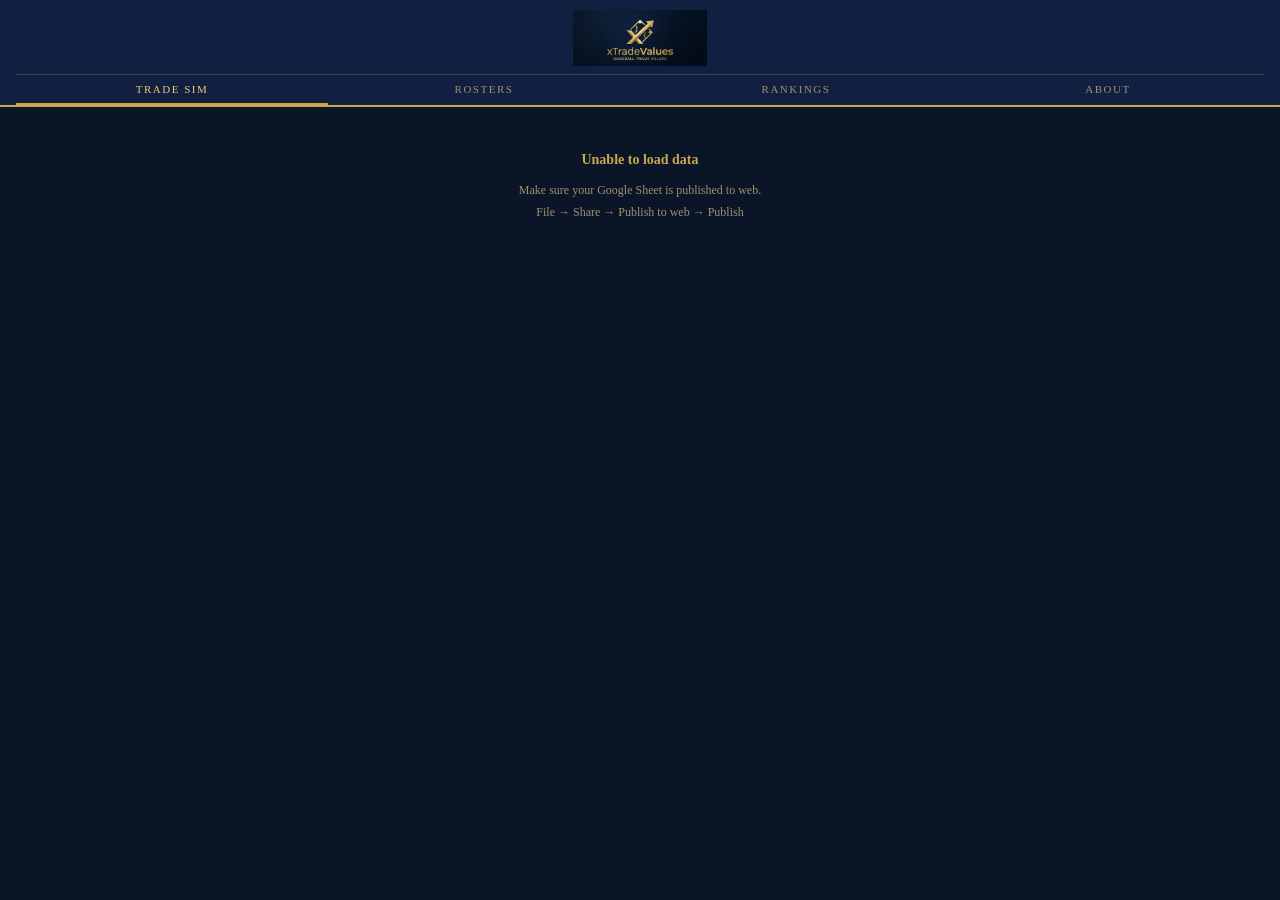
<file: xTradeValues.html>
<!DOCTYPE html>
<html lang="en">
<head>
<meta charset="UTF-8">
<meta name="viewport" content="width=device-width, initial-scale=1.0, maximum-scale=1.0">
<title>xTradeValues — Baseball Trade Values</title>
<style>
  :root {
    --navy: #0a1628;
    --navy-mid: #112040;
    --navy-light: #1a3060;
    --gold: #c9a84c;
    --gold-light: #e8c97a;
    --gold-dim: #8a6a28;
    --text-primary: #f0e8d0;
    --text-secondary: #a09070;
    --border: rgba(201,168,76,0.25);
    --card-bg: rgba(17,32,64,0.8);
    --green: #1d9e75;
    --red: #e24b4a;
  }
  * { box-sizing: border-box; margin: 0; padding: 0; -webkit-tap-highlight-color: transparent; }
  html, body { background: var(--navy); color: var(--text-primary); font-family: Georgia, 'Times New Roman', serif; }

  /* HEADER */
  .header {
    background: var(--navy-mid);
    border-bottom: 2px solid var(--gold);
    padding: 10px 16px 0;
    position: sticky;
    top: 0;
    z-index: 50;
  }
  .header-logo {
    display: block;
    height: 56px;
    width: auto;
    margin: 0 auto;
    object-fit: contain;
  }
  .nav-tabs {
    display: flex;
    gap: 0;
    margin-top: 8px;
    border-top: 1px solid var(--border);
  }
  .nav-tab {
    flex: 1;
    text-align: center;
    padding: 8px 4px;
    font-size: 11px;
    letter-spacing: 1.5px;
    text-transform: uppercase;
    color: var(--text-secondary);
    cursor: pointer;
    border-bottom: 2px solid transparent;
    transition: color 0.2s, border-color 0.2s;
  }
  .nav-tab.active {
    color: var(--gold-light);
    border-bottom-color: var(--gold);
  }

  /* TRADE GRID */
  .trade-grid {
    display: grid;
    grid-template-columns: 1fr 1fr;
    min-height: calc(100vh - 200px);
  }
  .side { border-right: 1px solid var(--border); display: flex; flex-direction: column; }
  .side:last-child { border-right: none; }
  .side-header {
    background: var(--navy-light);
    padding: 10px 10px 8px;
    border-bottom: 1px solid var(--border);
  }
  .side-label { font-size: 9px; letter-spacing: 2px; text-transform: uppercase; color: var(--gold); }
  .side-team-name { font-size: 12px; color: var(--text-secondary); margin-top: 2px; min-height: 15px; }
  .side-total-num { font-size: 20px; color: var(--gold-light); margin-top: 3px; line-height: 1; }
  .side-total-lbl { font-size: 9px; color: var(--text-secondary); margin-top: 2px; }

  /* SEARCH */
  .search-area { padding: 8px 8px 6px; border-bottom: 1px solid var(--border); }
  select, input[type="text"] {
    width: 100%;
    background: var(--navy-light);
    border: 1px solid var(--border);
    border-radius: 6px;
    padding: 8px 10px;
    color: var(--text-primary);
    font-size: 12px;
    font-family: inherit;
    appearance: none;
    -webkit-appearance: none;
  }
  select:focus, input[type="text"]:focus { outline: none; border-color: var(--gold); }
  select {
    margin-bottom: 6px;
    background-image: url("data:image/svg+xml,%3Csvg xmlns='http://www.w3.org/2000/svg' width='10' height='7' viewBox='0 0 10 7'%3E%3Cpath fill='%23c9a84c' d='M5 7L0 0h10z'/%3E%3C/svg%3E");
    background-repeat: no-repeat;
    background-position: right 10px center;
    padding-right: 26px;
  }
  input[type="text"]::placeholder { color: var(--text-secondary); font-size: 11px; }
  .dropdown-wrap { position: relative; }
  .dropdown-list {
    display: none;
    position: absolute;
    top: calc(100% + 2px);
    left: 0; right: 0;
    background: var(--navy-mid);
    border: 1px solid var(--gold);
    border-radius: 6px;
    z-index: 200;
    max-height: 200px;
    overflow-y: auto;
    box-shadow: 0 8px 24px rgba(0,0,0,0.6);
  }
  .dropdown-list.open { display: block; }
  .drop-item {
    padding: 8px 10px;
    font-size: 11px;
    cursor: pointer;
    border-bottom: 0.5px solid var(--border);
    display: flex;
    justify-content: space-between;
    align-items: center;
  }
  .drop-item:last-child { border-bottom: none; }
  .drop-item:active { background: var(--navy-light); }
  .drop-item-name { color: var(--text-primary); font-size: 12px; }
  .drop-item-meta { color: var(--text-secondary); font-size: 10px; margin-top: 1px; }
  .drop-item-avg { color: var(--gold); font-size: 12px; font-weight: bold; white-space: nowrap; margin-left: 6px; }

  /* PLAYER CARDS */
  .selected-list { padding: 7px; flex: 1; }
  .empty-msg { text-align: center; padding: 18px 6px; color: var(--text-secondary); font-size: 10px; letter-spacing: 0.5px; line-height: 1.7; }
  .player-card {
    background: var(--card-bg);
    border: 1px solid var(--border);
    border-radius: 8px;
    padding: 8px;
    margin-bottom: 6px;
  }
  .player-card-top { display: flex; justify-content: space-between; align-items: flex-start; }
  .player-name { font-size: 11px; color: var(--gold-light); line-height: 1.3; flex: 1; }
  .remove-btn {
    background: none; border: none; color: var(--text-secondary);
    cursor: pointer; font-size: 15px; line-height: 1; padding: 0 0 0 4px; flex-shrink: 0;
  }
  .remove-btn:active { color: var(--red); }
  .player-pos-tag { font-size: 9px; color: var(--text-secondary); margin-top: 1px; letter-spacing: 0.5px; }
  .player-stats { display: grid; grid-template-columns: 1fr 1fr 1fr; gap: 3px; margin-top: 6px; }
  .stat-box { background: rgba(10,22,40,0.7); border-radius: 4px; padding: 4px 3px; text-align: center; }
  .stat-val { font-size: 12px; color: var(--text-primary); font-weight: bold; }
  .stat-lbl { font-size: 8px; color: var(--text-secondary); letter-spacing: 0.5px; text-transform: uppercase; margin-top: 1px; }

  /* VERDICT */
  .verdict-section {
    background: var(--navy-mid);
    border-top: 2px solid var(--gold);
    padding: 12px 16px;
    position: sticky;
    bottom: 0;
    z-index: 40;
  }
  .verdict-row { display: grid; grid-template-columns: 1fr auto 1fr; align-items: center; gap: 8px; margin-bottom: 10px; }
  .verdict-side { text-align: center; }
  .verdict-side-lbl { font-size: 9px; letter-spacing: 1.5px; text-transform: uppercase; color: var(--text-secondary); }
  .verdict-side-val { font-size: 22px; color: var(--gold-light); line-height: 1.1; margin-top: 2px; }
  .verdict-vs { font-size: 11px; color: var(--text-secondary); text-align: center; }
  .verdict-msg {
    text-align: center; padding: 8px 10px; border-radius: 6px;
    font-size: 11px; letter-spacing: 0.3px; line-height: 1.4;
  }
  .v-neutral { background: rgba(160,144,112,0.15); border: 1px solid rgba(160,144,112,0.3); color: var(--text-secondary); }
  .v-fair { background: rgba(29,158,117,0.15); border: 1px solid rgba(29,158,117,0.4); color: #5dcaa5; }
  .v-warn { background: rgba(226,75,74,0.12); border: 1px solid rgba(226,75,74,0.35); color: #f09595; }
  .reset-btn {
    display: block; width: 100%; margin-top: 8px;
    background: none; border: 1px solid var(--gold-dim);
    border-radius: 6px; padding: 9px;
    color: var(--gold); font-size: 11px; letter-spacing: 1.5px;
    text-transform: uppercase; cursor: pointer; font-family: inherit;
  }
  .reset-btn:active { background: rgba(201,168,76,0.1); }

  /* LOADING / ERROR */
  .loading-screen {
    display: flex; flex-direction: column; align-items: center; justify-content: center;
    min-height: 50vh; gap: 14px;
  }
  .loading-spinner {
    width: 36px; height: 36px;
    border: 2px solid var(--border);
    border-top-color: var(--gold);
    border-radius: 50%;
    animation: spin 0.8s linear infinite;
  }
  @keyframes spin { to { transform: rotate(360deg); } }
  .loading-text { color: var(--text-secondary); font-size: 12px; letter-spacing: 1px; }
  .error-screen { text-align: center; padding: 40px 20px; color: var(--text-secondary); font-size: 12px; line-height: 1.8; }
  .error-screen strong { color: var(--gold); display: block; margin-bottom: 8px; font-size: 14px; }
</style>
</head>
<body>

<div class="header">
  <img class="header-logo" src="[data-uri]" alt="xTradeValues — Baseball Trade Values">
  <div class="nav-tabs">
    <div class="nav-tab active" onclick="showPage('trade')">Trade Sim</div>
    <div class="nav-tab" onclick="showPage('roster')">Rosters</div>
    <div class="nav-tab" onclick="showPage('rankings')">Rankings</div>
    <div class="nav-tab" onclick="showPage('about')">About</div>
  </div>
</div>

<!-- TRADE SIMULATOR PAGE -->
<div id="page-trade">
  <div id="loading" class="loading-screen">
    <div class="loading-spinner"></div>
    <div class="loading-text">Loading roster data...</div>
  </div>
  <div id="error" class="error-screen" style="display:none">
    <strong>Unable to load data</strong>
    Make sure your Google Sheet is published to web.<br>
    File → Share → Publish to web → Publish
  </div>
  <div id="main" style="display:none">
    <div class="trade-grid">
      <div class="side">
        <div class="side-header">
          <div class="side-label">Team A — Gives</div>
          <div class="side-team-name" id="teamNameA">No team selected</div>
          <div class="side-total-num" id="totalA">—</div>
          <div class="side-total-lbl">avg value given</div>
        </div>
        <div class="search-area">
          <select id="teamA" onchange="onTeamChange('A')">
            <option value="">— Select team —</option>
          </select>
          <div class="dropdown-wrap">
            <input type="text" id="searchA" placeholder="Search player..." oninput="onSearch('A')" onfocus="onSearch('A')" autocomplete="off" autocorrect="off" spellcheck="false">
            <div class="dropdown-list" id="dropA"></div>
          </div>
        </div>
        <div class="selected-list" id="listA">
          <div class="empty-msg">Select a team,<br>then search for players</div>
        </div>
      </div>
      <div class="side">
        <div class="side-header">
          <div class="side-label">Team B — Gets</div>
          <div class="side-team-name" id="teamNameB">No team selected</div>
          <div class="side-total-num" id="totalB">—</div>
          <div class="side-total-lbl">avg value gotten</div>
        </div>
        <div class="search-area">
          <select id="teamB" onchange="onTeamChange('B')">
            <option value="">— Select team —</option>
          </select>
          <div class="dropdown-wrap">
            <input type="text" id="searchB" placeholder="Search player..." oninput="onSearch('B')" onfocus="onSearch('B')" autocomplete="off" autocorrect="off" spellcheck="false">
            <div class="dropdown-list" id="dropB"></div>
          </div>
        </div>
        <div class="selected-list" id="listB">
          <div class="empty-msg">Select a team,<br>then search for players</div>
        </div>
      </div>
    </div>
    <div class="verdict-section">
      <div class="verdict-row">
        <div class="verdict-side">
          <div class="verdict-side-lbl">Team A gives</div>
          <div class="verdict-side-val" id="vA">—</div>
        </div>
        <div class="verdict-vs">vs</div>
        <div class="verdict-side">
          <div class="verdict-side-lbl">Team B gives</div>
          <div class="verdict-side-val" id="vB">—</div>
        </div>
      </div>
      <div class="verdict-msg v-neutral" id="verdictMsg">Add players to both sides to evaluate</div>
      <button class="reset-btn" onclick="resetTrade()">↺ Reset Trade</button>
    </div>
  </div>
</div>

<!-- PLACEHOLDER PAGES -->
<div id="page-roster" style="display:none; padding: 40px 20px; text-align:center; color: var(--text-secondary); font-size: 13px;">
  <div style="color: var(--gold); font-size: 16px; margin-bottom: 10px;">Roster Viewer</div>
  Coming soon
</div>
<div id="page-rankings" style="display:none; padding: 40px 20px; text-align:center; color: var(--text-secondary); font-size: 13px;">
  <div style="color: var(--gold); font-size: 16px; margin-bottom: 10px;">League Rankings</div>
  Coming soon
</div>
<div id="page-about" style="display:none; padding: 40px 20px; text-align:center; color: var(--text-secondary); font-size: 13px; line-height: 1.8;">
  <div style="color: var(--gold); font-size: 16px; margin-bottom: 10px;">About xTradeValues</div>
  A proprietary MLB trade value system analyzing player skill, age, contract surplus, and prospect potential across a 7-year projection window.
</div>

<script>
const SHEET_ID = '1-jbkxRlD4FbIcXXE3biSau0_ioxP4lciZLb8cFCdT2U';
const TEAMS = ['TBR','NYY','BAL','TOR','BOS','CLE','CHW','MIN','DET','KCR','SEA','TEX','ATH','HOU','LAA','ATL','PHI','WSN','MIA','NYM','MIL','STL','PIT','CHC','CIN','LAD','SDP','ARI','SFG','COL'];

let allPlayers = [];
let selectedA = [], selectedB = [];

function showPage(page) {
  ['trade','roster','rankings','about'].forEach(p => {
    document.getElementById('page-'+p).style.display = p === page ? 'block' : 'none';
  });
  document.querySelectorAll('.nav-tab').forEach((t,i) => {
    t.classList.toggle('active', ['trade','roster','rankings','about'][i] === page);
  });
}

async function loadData() {
  try {
    for (const team of TEAMS) {
      const url = `https://docs.google.com/spreadsheets/d/${SHEET_ID}/gviz/tq?tqx=out:json&sheet=${encodeURIComponent(team)}`;
      const r = await fetch(url);
      if (!r.ok) continue;
      const text = await r.text();
      const match = text.match(/google\.visualization\.Query\.setResponse\(([\s\S]*)\)/);
      if (!match) continue;
      const json = JSON.parse(match[1]);
      const rows = json.table.rows;
      for (let i = 1; i < rows.length; i++) {
        const row = rows[i].c;
        if (!row || !row[0] || !row[0].v) continue;
        const name = String(row[0].v).trim();
        if (!name || name === 'Name') continue;
        const pos = row[2] ? String(row[2].v || '') : '';
        const val2026 = row[15] && row[15].v !== null ? parseFloat(row[15].v) : null;
        const totalVal = row[22] && row[22].v !== null ? parseFloat(row[22].v) : null;
        const avgVal = row[23] && row[23].v !== null ? parseFloat(row[23].v) : null;
        if (val2026 === null || isNaN(val2026)) continue;
        allPlayers.push({ name, team, pos, val2026, totalVal, avgVal });
      }
    }
    if (!allPlayers.length) throw new Error('No data');
    populateTeamDropdowns();
    document.getElementById('loading').style.display = 'none';
    document.getElementById('main').style.display = 'block';
  } catch(e) {
    document.getElementById('loading').style.display = 'none';
    document.getElementById('error').style.display = 'block';
  }
}

function populateTeamDropdowns() {
  ['teamA','teamB'].forEach(id => {
    const sel = document.getElementById(id);
    TEAMS.forEach(t => {
      const opt = document.createElement('option');
      opt.value = t; opt.textContent = t;
      sel.appendChild(opt);
    });
  });
}

function onTeamChange(side) {
  const team = document.getElementById('team'+side).value;
  document.getElementById('teamName'+side).textContent = team || 'No team selected';
  document.getElementById('search'+side).value = '';
  closeDropdown(side);
}

function onSearch(side) {
  const q = document.getElementById('search'+side).value.toLowerCase().trim();
  const team = document.getElementById('team'+side).value;
  const drop = document.getElementById('drop'+side);
  const pool = team ? allPlayers.filter(p => p.team === team) : allPlayers;
  const matches = q ? pool.filter(p => p.name.toLowerCase().includes(q)).slice(0,25) : pool.slice(0,25);
  if (!matches.length) { drop.classList.remove('open'); return; }
  drop.innerHTML = matches.map(p => `
    <div class="drop-item" onclick="addPlayer('${side}','${p.name.replace(/\\/g,'\\\\').replace(/'/g, "\\'")}')"  >
      <div>
        <div class="drop-item-name">${p.name}</div>
        <div class="drop-item-meta">${p.pos || '?'} · ${p.team}</div>
      </div>
      <div class="drop-item-avg">${p.avgVal !== null ? p.avgVal.toFixed(2) : '—'}</div>
    </div>
  `).join('');
  drop.classList.add('open');
}

function closeDropdown(side) {
  document.getElementById('drop'+side).classList.remove('open');
}

function addPlayer(side, name) {
  const player = allPlayers.find(p => p.name === name);
  if (!player) return;
  const list = side === 'A' ? selectedA : selectedB;
  if (list.find(p => p.name === name)) { closeDropdown(side); return; }
  list.push(player);
  document.getElementById('search'+side).value = '';
  closeDropdown(side);
  renderList(side);
  updateTotals();
}

function removePlayer(side, name) {
  if (side === 'A') selectedA = selectedA.filter(p => p.name !== name);
  else selectedB = selectedB.filter(p => p.name !== name);
  renderList(side);
  updateTotals();
}

function fmt(val) {
  if (val === null || isNaN(val)) return '—';
  return val.toFixed(2);
}

function renderList(side) {
  const list = side === 'A' ? selectedA : selectedB;
  const el = document.getElementById('list'+side);
  if (!list.length) { el.innerHTML = '<div class="empty-msg">No players selected yet</div>'; return; }
  el.innerHTML = list.map(p => `
    <div class="player-card">
      <div class="player-card-top">
        <div>
          <div class="player-name">${p.name}</div>
          <div class="player-pos-tag">${p.pos || '?'} · ${p.team}</div>
        </div>
        <button class="remove-btn" onclick="removePlayer('${side}','${p.name.replace(/\\/g,'\\\\').replace(/'/g,"\\'")}')">✕</button>
      </div>
      <div class="player-stats">
        <div class="stat-box"><div class="stat-val">${fmt(p.val2026)}</div><div class="stat-lbl">2026</div></div>
        <div class="stat-box"><div class="stat-val">${p.totalVal !== null && !isNaN(p.totalVal) ? p.totalVal.toFixed(1) : '—'}</div><div class="stat-lbl">Total</div></div>
        <div class="stat-box"><div class="stat-val">${fmt(p.avgVal)}</div><div class="stat-lbl">Avg</div></div>
      </div>
    </div>
  `).join('');
}

function updateTotals() {
  const sumA = selectedA.reduce((s,p) => s + (p.avgVal || 0), 0);
  const sumB = selectedB.reduce((s,p) => s + (p.avgVal || 0), 0);
  document.getElementById('totalA').textContent = selectedA.length ? sumA.toFixed(2) : '—';
  document.getElementById('totalB').textContent = selectedB.length ? sumB.toFixed(2) : '—';
  document.getElementById('vA').textContent = selectedA.length ? sumA.toFixed(2) : '—';
  document.getElementById('vB').textContent = selectedB.length ? sumB.toFixed(2) : '—';
  updateVerdict(sumA, sumB);
}

function updateVerdict(a, b) {
  const msg = document.getElementById('verdictMsg');
  if (!selectedA.length || !selectedB.length) {
    msg.textContent = 'Add players to both sides to evaluate';
    msg.className = 'verdict-msg v-neutral';
    return;
  }
  const diff = Math.abs(a - b);
  const max = Math.max(a, b);
  const pct = max > 0 ? (diff / max) * 100 : 0;
  if (pct <= 15) {
    msg.textContent = '✓ Fair trade — values within 15%';
    msg.className = 'verdict-msg v-fair';
  } else if (a > b) {
    msg.textContent = `Team A overpays by ${pct.toFixed(0)}% — Team B wins this trade`;
    msg.className = 'verdict-msg v-warn';
  } else {
    msg.textContent = `Team B overpays by ${pct.toFixed(0)}% — Team A wins this trade`;
    msg.className = 'verdict-msg v-warn';
  }
}

function resetTrade() {
  selectedA = []; selectedB = [];
  ['A','B'].forEach(s => {
    document.getElementById('search'+s).value = '';
    document.getElementById('team'+s).value = '';
    document.getElementById('teamName'+s).textContent = 'No team selected';
    closeDropdown(s);
    renderList(s);
  });
  updateTotals();
}

document.addEventListener('click', e => {
  if (!e.target.closest('.dropdown-wrap')) {
    closeDropdown('A');
    closeDropdown('B');
  }
});

loadData();
</script>
</body>
</html>
</file>
